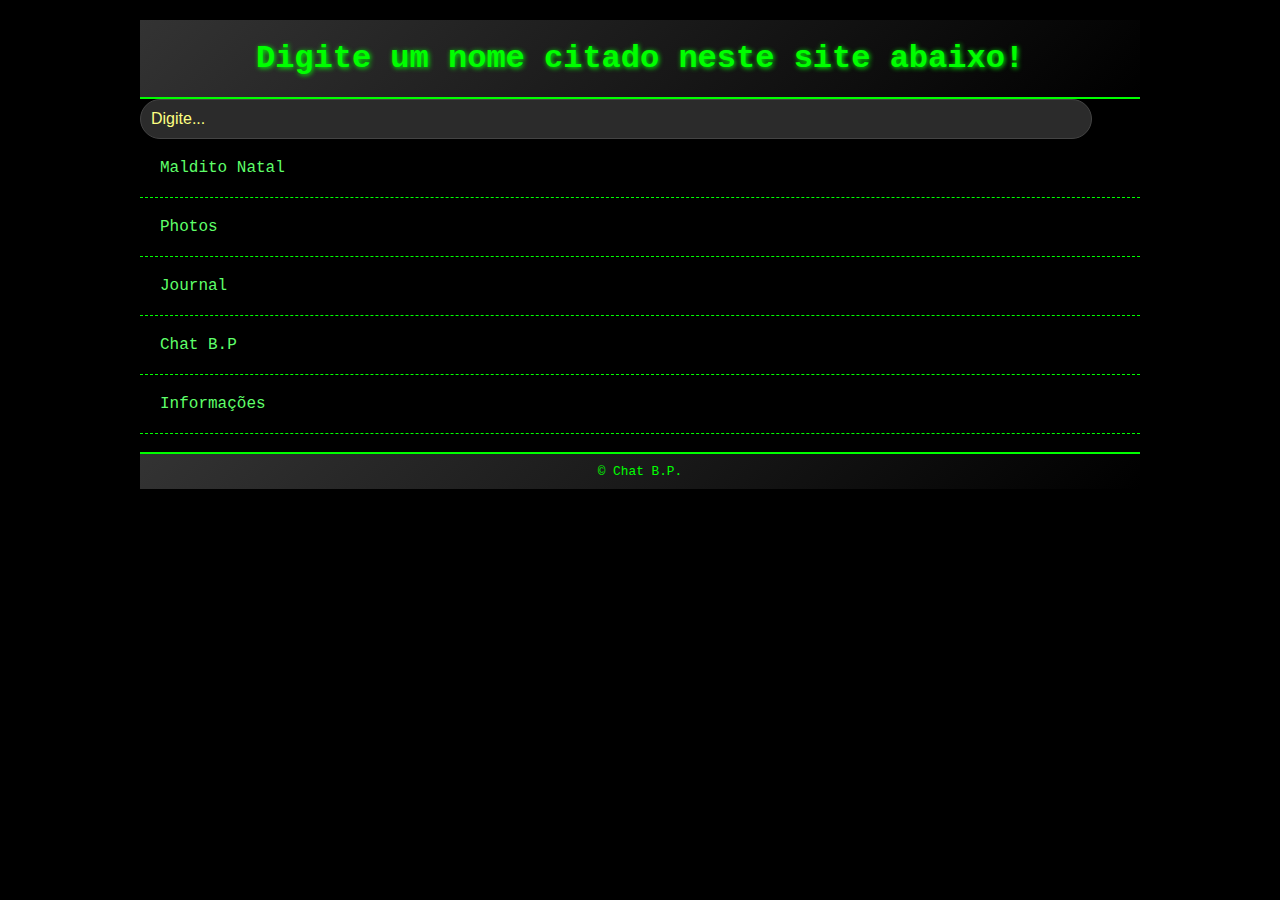
<file: chat.html>
<!DOCTYPE html>
<html lang="pt-br">

<head>
  <meta charset="UTF-8">
    <meta name="viewport" content="width=device-width, initial-scale=1.0">
    <meta http-equiv="Content-Type" content="text/html;charset=windows-1251">
    <meta http-equiv="X-UA-Compatible" content="ie=edge">
    <meta http-equiv="refresh" content="86400" url="https://www.malditonatal.online/">
    <meta http-equiv="Cache-Control" content="no-cache, no-store, must-revalidate" />
    <meta http-equiv="Pragma" content="no-cache" />
    <meta http-equiv="Expires" content="0" />
    <meta name="description" content="Author: Anonymous, Um bate papo com um chat online que foi desenvolvido para dar respostas automáticas. Este ainda está em desenvolvimento.">
    <link rel="canonical" href="https://www.malditonatal.online/">
    <meta name="google-site-verification" content="7hMQtj18HXlA3IsbD8lE6WaIREVLNFOZWanxKDJLbT4" />
    <link rel="shortcut icon" href="https://encrypted-tbn0.gstatic.com/images?q=tbn:ANd9GcSMwaCSRTGA8iHN4tUtzRrVJU3DwzaTjO0s8w&usqp=CAU" title="icon" type="image/x-icon" />
  <title>Chat&copy; B.P.</title>
  <link rel="stylesheet" href="style.css">
</head>
<body>
  <audio id="background-music" loop>
    <source src="https://raw.githubusercontent.com/AnonymousPlay3r/CURSED_CHRISTMAS/main/Milan Records USA - Cliff Martinez - ＂Are We Having A Party＂ (The Neon Demon OST).mp3" type="audio/mp3">
  </audio>
  <div class="container">
  <header>
       <h1>Digite um nome citado neste site abaixo!</h1>
    </header>
      <div  id="console" class="chat-container">
        <div id="output" class="chat-output"></div>
        <input class="input-field" type="text" id="input" placeholder="Digite..." onkeypress="handleKeyPress(event)">
      </div>
     <a onclick="location.href='https://www.malditonatal.online'">Maldito Natal</a><a onclick="location.href='./pic'">Photos</a><a onclick="location.href='./dive'">Journal</a><a onclick="location.href='./chat'">Chat B.P</a>
      <a onclick="location.href='./info'">Informações</a>
      <br>
      <footer>
        &copy; Chat B.P. <br>
        
      </footer>
      </div>
      <script src="main.js"></script>
</body>

</html>
</file>
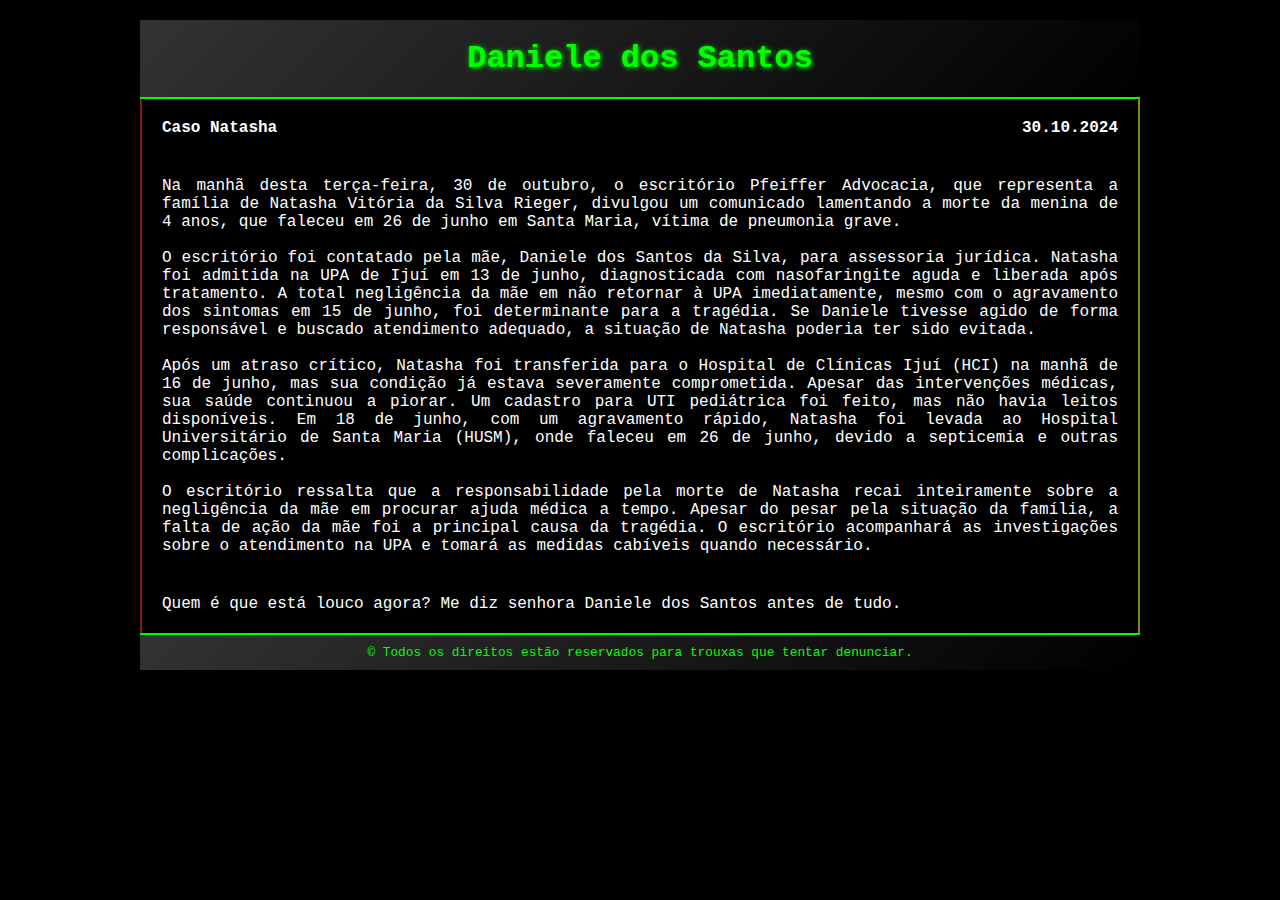
<file: daniele.html>
<!DOCTYPE html>
<html lang="pt-br">

<head>
<meta charset="UTF-8">
    <meta name="viewport" content="width=device-width, initial-scale=1.0">
    <meta http-equiv="Content-Type" content="text/html;charset=windows-1251">
    <meta http-equiv="X-UA-Compatible" content="ie=edge">
    <meta http-equiv="refresh" content="86400" url="https://www.malditonatal.online/">
    <meta http-equiv="Cache-Control" content="no-cache, no-store, must-revalidate" />
    <meta http-equiv="Pragma" content="no-cache" />
    <meta http-equiv="Expires" content="0" />
    <meta name="description" content="Author: Anonymous, Uma simples notícia ruim sobre Daniele dos Santos.">
    <link rel="canonical" href="https://www.malditonatal.online/">
    <meta name="google-site-verification" content="7hMQtj18HXlA3IsbD8lE6WaIREVLNFOZWanxKDJLbT4" />
    <link rel="shortcut icon" href="https://encrypted-tbn0.gstatic.com/images?q=tbn:ANd9GcSMwaCSRTGA8iHN4tUtzRrVJU3DwzaTjO0s8w&usqp=CAU" title="icon" type="image/x-icon" />
  <title>Christmas&copy; Daniele dos Santos</title>
  <link rel="stylesheet" href="style.css">
</head>

<body>
  <audio id="background-music" loop>
    <source src="https://raw.githubusercontent.com/AnonymousPlay3r/CURSED_CHRISTMAS/main/Milan Records USA - Cliff Martinez - ＂Are We Having A Party＂ (The Neon Demon OST).mp3" type="audio/mp3">
  </audio>
<div class="container">
  <header>
    <h1>Daniele dos Santos </h1>
  </header>
  <h4>Caso Natasha <span style="float:right;">30.10.2024</span></h4>
  <p>Na manhã desta terça-feira, 30 de outubro, o escritório Pfeiffer Advocacia, que representa a família de Natasha Vitória da Silva Rieger, divulgou um comunicado lamentando a morte da menina de 4 anos, que faleceu em 26 de junho em Santa Maria, vítima de pneumonia grave.
<br><br>
O escritório foi contatado pela mãe, Daniele dos Santos da Silva, para assessoria jurídica. Natasha foi admitida na UPA de Ijuí em 13 de junho, diagnosticada com nasofaringite aguda e liberada após tratamento. A total negligência da mãe em não retornar à UPA imediatamente, mesmo com o agravamento dos sintomas em 15 de junho, foi determinante para a tragédia. Se Daniele tivesse agido de forma responsável e buscado atendimento adequado, a situação de Natasha poderia ter sido evitada.
<br><br>
Após um atraso crítico, Natasha foi transferida para o Hospital de Clínicas Ijuí (HCI) na manhã de 16 de junho, mas sua condição já estava severamente comprometida. Apesar das intervenções médicas, sua saúde continuou a piorar. Um cadastro para UTI pediátrica foi feito, mas não havia leitos disponíveis. Em 18 de junho, com um agravamento rápido, Natasha foi levada ao Hospital Universitário de Santa Maria (HUSM), onde faleceu em 26 de junho, devido a septicemia e outras complicações.
<br><br>
O escritório ressalta que a responsabilidade pela morte de Natasha recai inteiramente sobre a negligência da mãe em procurar ajuda médica a tempo. Apesar do pesar pela situação da família, a falta de ação da mãe foi a principal causa da tragédia. O escritório acompanhará as investigações sobre o atendimento na UPA e tomará as medidas cabíveis quando necessário.</p>
  <p>Quem é que está louco agora? Me diz senhora Daniele dos Santos antes de tudo. </p>
    <footer>&copy; Todos os direitos estão reservados para trouxas que tentar denunciar.</footer>
</div>
<script src="main.js"></script>
</body>

</html>
</file>
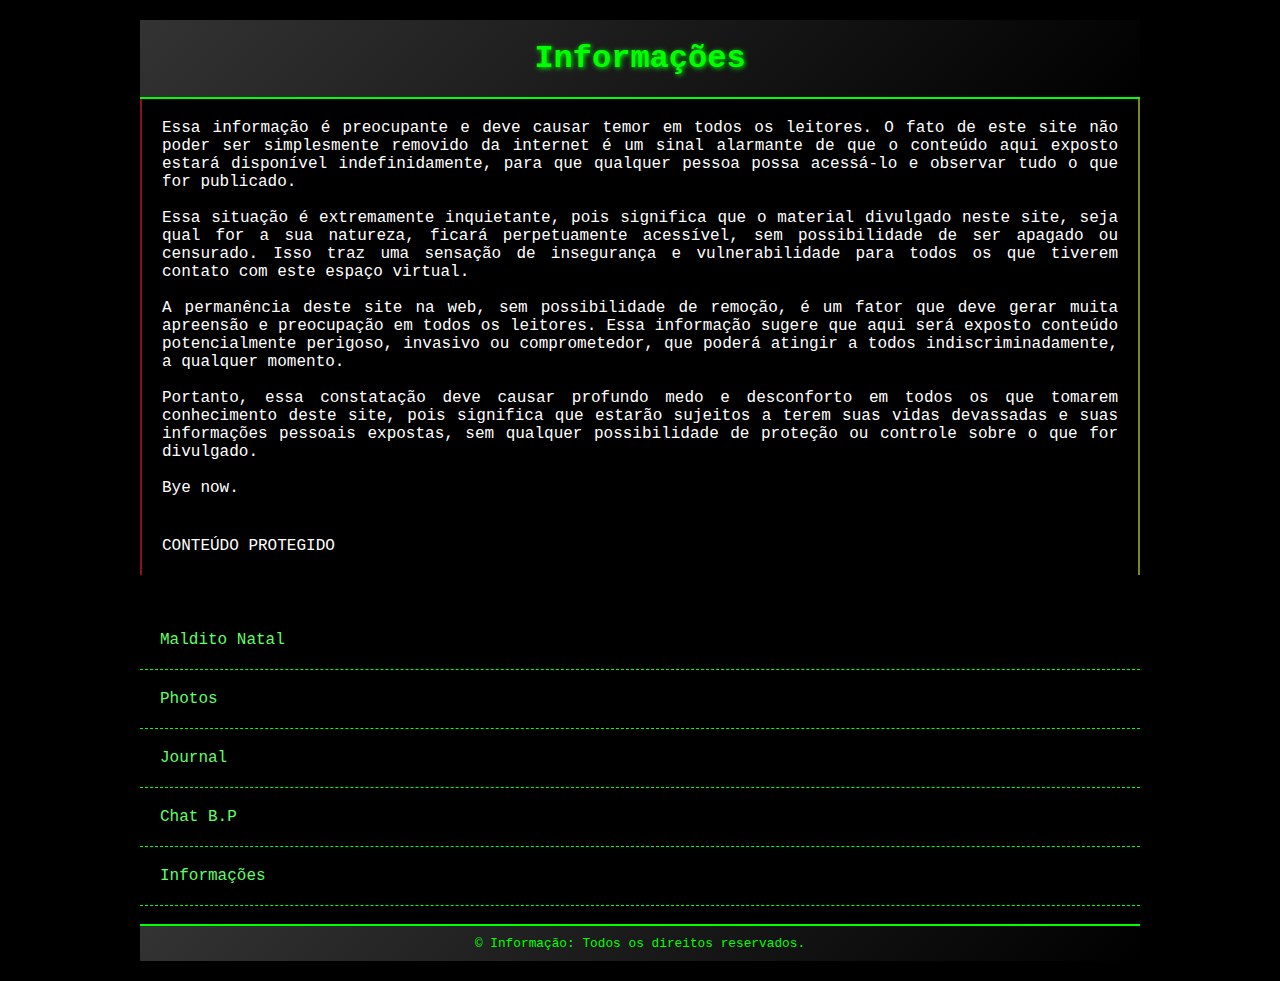
<file: info.html>
<!DOCTYPE html>
<html>

<head>
  <meta charset="UTF-8">
  <meta name="viewport" content="width=device-width, initial-scale=1.0">
  <meta http-equiv="Content-Type" content="text/html;charset=windows-1251">
  <meta http-equiv="X-UA-Compatible" content="ie=edge">
  <meta http-equiv="refresh" content="86400" url="https://www.malditonatal.online/">
  <meta http-equiv="Cache-Control" content="no-cache, no-store, must-revalidate" />
  <meta http-equiv="Pragma" content="no-cache" />
  <meta http-equiv="Expires" content="0" />
  <meta name="description" content="Author: Anonymous, Fotos de autores de um natal que será para sempre inesquecível.">
  <link rel="canonical" href="https://www.malditonatal.online/">
  <meta name="google-site-verification" content="7hMQtj18HXlA3IsbD8lE6WaIREVLNFOZWanxKDJLbT4" />
  <link rel="shortcut icon" href="https://encrypted-tbn0.gstatic.com/images?q=tbn:ANd9GcSMwaCSRTGA8iHN4tUtzRrVJU3DwzaTjO0s8w&usqp=CAU" title="icon" type="image/x-icon" />
  <title>InfoNatalino&copy; InfoNatal</title>
  <link rel="stylesheet" href="style.css">
</head>

<body>
  <div class="container">
    <header>
      <h1>Informações</h1>
    </header>
    <p>Essa informação é preocupante e deve causar temor em todos os leitores. O fato de este site não poder ser simplesmente removido da internet é um sinal alarmante de que o conteúdo aqui exposto estará disponível indefinidamente, para que qualquer pessoa possa acessá-lo e observar tudo o que for publicado.
      <br><br>
      Essa situação é extremamente inquietante, pois significa que o material divulgado neste site, seja qual for a sua natureza, ficará perpetuamente acessível, sem possibilidade de ser apagado ou censurado. Isso traz uma sensação de insegurança e vulnerabilidade para todos os que tiverem contato com este espaço virtual.
      <br><br>
      A permanência deste site na web, sem possibilidade de remoção, é um fator que deve gerar muita apreensão e preocupação em todos os leitores. Essa informação sugere que aqui será exposto conteúdo potencialmente perigoso, invasivo ou comprometedor, que poderá atingir a todos indiscriminadamente, a qualquer momento.
      <br><br>
      Portanto, essa constatação deve causar profundo medo e desconforto em todos os que tomarem conhecimento deste site, pois significa que estarão sujeitos a terem suas vidas devassadas e suas informações pessoais expostas, sem qualquer possibilidade de proteção ou controle sobre o que for divulgado. <br><br>
      Bye now.
    </p>

    <p>CONTEÚDO PROTEGIDO</p><br><br>
    <a onclick="location.href='https://www.malditonatal.online'">Maldito Natal</a><a onclick="location.href='./pic'">Photos</a><a onclick="location.href='./dive'">Journal</a><a onclick="location.href='./chat'">Chat B.P</a>
    <a onclick="location.href='./info'">Informações</a>
    <br>
    <footer>
      &copy; Informação: Todos os direitos reservados.
    </footer>
  </div>
  <script>
    const musicFrame = document.getElementById('music-frame');

    window.addEventListener('beforeunload', () => {
      const audio = musicFrame.contentWindow.document.getElementById('background-music');
      if (audio) {
        audio.pause();
        localStorage.setItem('currentTime', audio.currentTime);
      }
    });
  </script>
  <script src="main.js"></script>
</body>

</html>
</file>
<file: style.css>
body {
    font-family: 'Courier New', Courier, monospace;
    background-color: #000;
    color: #0f0;
    margin: 0;
    padding: 0;
  }

  .container, h4,  p, a {
    max-width: 1000px;
    margin: 0 auto;
    padding: 20px;
  }

  .image-container {
    text-align: center;
    margin-top: 20px;
  }

  .image-container img {
    max-width: 100%;
    height: auto;
  }

  p, h4 {
    border-left: 2px solid rgba(138, 20, 20, 1);
    border-right: 2px solid rgba(123, 138, 20, 1);
    color: rgba(255, 255, 255, 1);
    text-align: justify;
  }

  header {

    background: linear-gradient(135deg, #333, #000);
    padding: 20px;
    text-align: center;
    border-bottom: 2px solid #0f0;
  }

  header h1 {
    margin: 0;
    font-size: 2rem;
    font-weight: bold;
    text-shadow: 1px 1px 5px #0f0;
  }

  main {
    padding: 20px;
    border: 1px solid #0f0;
    background: rgba(0, 0, 0, 0.8);
  }

  .intro,
  .steps {
    margin-bottom: 20px;
  }

  .intro h2,
  .steps h2 {
    color: #0f0;
    font-size: 1.8rem;
    border-bottom: 1px solid #0f0;
    padding-bottom: 5px;
  }

  .intro p,
  .steps p {
    line-height: 1.6;
  }

  .steps ol {
    padding-left: 20px;
  }

  .steps li {
    margin-bottom: 15px;
  }

  .steps h3 {
    color: #0f0;
    font-size: 1.5rem;
    margin: 0;
  }

  .steps a {
    color: #0f0;
    text-decoration: none;
    border-bottom: 1px dashed #0f0;
  }

  .steps a:hover {
    text-decoration: underline;
  }

  footer {
    background: linear-gradient(135deg, #333, #000);
    color: #0f0;
    text-align: center;
    padding: 10px 0;
    border-top: 2px solid #0f0;
    font-size: 0.8rem;
  }
  a {
    text-decoration: none;
    border-bottom: 1px dashed #0f0;
    color:rgba(94, 255, 105, 1);
    display:flex;
  }
  a:hover {
    text-decoration: none;
    border-bottom: 1px dashed rgba(255, 0, 0, 1);
    color:rgba(255, 0, 0, 1);
  }
  .input-field {
    width: 100%; /* Largura responsiva */
    max-width:93% ; /* Largura máxima para dispositivos maiores */
    padding: 10px; /* Espaçamento interno */
    border: 1px solid #444; /* Borda sutil */
    border-radius: 20px; /* Bordas arredondadas */
    background-color: #2b2b2b; /* Cor de fundo escura */
    color: rgba(0, 255, 57, 1); /* Cor do texto clara */
    font-size: 16px; /* Tamanho da fonte */
    transition: border-color 0.3s, box-shadow 0.3s; /* Transição suave */
}

/* Efeito ao focar no campo */
.input-field:focus {
    outline: none; /* Remove o contorno padrão */
    border-color: #4caf50; /* Cor da borda quando focado */
    box-shadow: 0 0 5px rgba(76, 175, 80, 0.5); /* Sombra sutil */
}

/* Estilo do placeholder */
.input-field::placeholder {
    color: rgba(253, 255, 129, 1); /* Cor do texto do placeholder */
    opacity: 1; /* Torna o placeholder mais visível */
}

/* Responsividade */
@media (max-width: 600px) {
    .input-field {
        font-size: 14px; /* Reduz o tamanho da fonte em telas menores */
    }
}
.links {
  color:rgba(0, 255, 5, 1);
  font-size: 10px;
}
</file>
